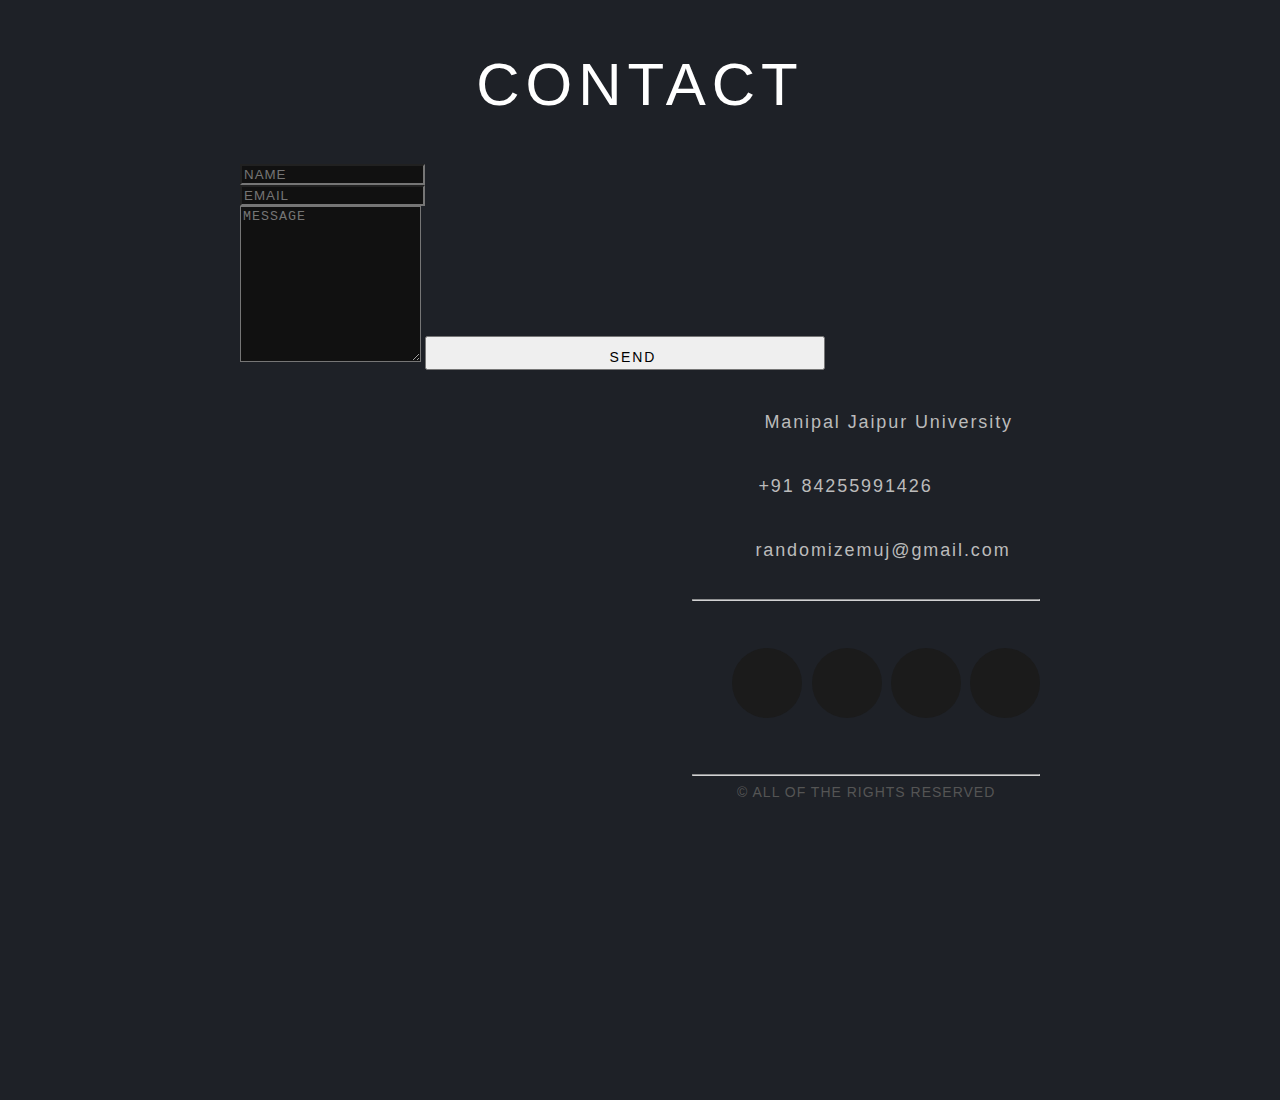
<file: form.html>
<!DOCTYPE html>
<html>
<head>
<title>Registration Form</title>
<style>
body {
  margin: 0;
  padding: 0;
 
}

#contact {
  width: 100%;
  height: 100vh;
  background-color:#1e2127;
  overflow: hidden;
  padding-bottom: 200px;
}

.section-header {
  text-align: center;
  margin: 0 auto;
  padding-top: 50px;
  margin-bottom: 50px;
  font: 300 60px 'Oswald', sans-serif;
  letter-spacing: 6px;
  color: #fff;
  margin-bottom: 25px;
}

.contact-wrapper {
  margin: 0 auto;
  padding-top: 20px;
  position: relative;
  max-width: 800px;
}

/* Begin Left Contact Page */
.form-horizontal {
  float: left;
  max-width: 400px;
  font-family: 'Lato';
  font-weight: 400;
}

.form-control, textarea {
  max-width: 400px;
  background-color: #111;
  color: #fff;
  letter-spacing: 1px;
}

.send-button {
  margin-top: 15px;
  height: 34px;
  width: 400px;
  overflow: hidden;
  transition: all .2s ease-in-out;
}

.button {
  width: 400px;
  height: 34px;
  transition: all .2s ease-in-out;
}

.send-text {
  display: block;
  margin-top: 10px;
  font: 300 14px 'Lato', sans-serif;
  letter-spacing: 2px;
}

.button:hover {
  transform: translate3d(0px, -29px, 0px);
}

/* Begin Right Contact Page */
.direct-contact-container {
  max-width: 400px;
  float: right;
  margin-top: 5px;
}

/* Location, Phone, Email Section */
.contact-list {
  list-style-type: none;
  margin-left: -30px;
  padding-right: 20px;
}

.list-item {
  line-height: 4;
  color: #aaa;
}

.contact-text {
  font: 300 18px 'Lato', sans-serif;
  letter-spacing: 1.9px;
  color: #bbb;
}

.place {
  margin-left: 62px;
}

.phone {
  margin-left: 56px;
}

.gmail {
  margin-left: 53px;
}

.contact-text a {
  color: #bbb;
  text-decoration: none;
  transition-duration: 0.2s;
}

.contact-text a:hover {
  color: #fff;
  text-decoration: none;
}


/* Social Media Icons */
.social-media-list {
  position: relative;
  font-size: 2.3rem;
  text-align: center;
  width: 100%;
}

.social-media-list li a {
  color: #fff;
}

.social-media-list li {
  position: relative; 
  top: 0;
  left: -20px;
  display: inline-block;
  height: 70px;
  width: 70px;
  margin: 10px auto;
  line-height: 70px;
  border-radius: 50%;
  color: #fff;
  background-color: rgb(27,27,27);
  cursor: pointer; 
  transition: all .2s ease-in-out;
}

.social-media-list li:after {
  content: '';
  position: absolute;
  top: 0;
  left: 0;
  width: 70px;
  height: 70px;
  line-height: 70px;
  border-radius: 50%;
  opacity: 0;
  box-shadow: 0 0 0 1px #fff;
  transition: all .2s ease-in-out;
}

.social-media-list li:hover {
  background-color: #fff; 
}

.social-media-list li:hover:after {
  opacity: 1;  
  transform: scale(1.12);
  transition-timing-function: cubic-bezier(0.37,0.74,0.15,1.65);
}

.social-media-list li:hover a {
  color: #111;
}

.copyright {
  font: 200 14px 'Oswald', sans-serif;
  color: #555;
  letter-spacing: 1px;
  text-align: center;
}

hr {
  border-color: rgba(255,255,255,.8); ;
}

/* Begin Media Queries*/
@media screen and (max-width: 760px) {
    #contact {
        height: 1000px;
    }
  .section-header {
    font-size: 65px;
  }
  .direct-contact-container, .form-horizontal {
    float: none;
    margin: 10px auto;
  }  
  .direct-contact-container {
    margin-top: 60px;
    max-width: 300px;
  }    
  .social-media-list li {
    height: 60px;
    width: 60px;
    line-height: 60px;
  }
  .social-media-list li:after {
    width: 60px;
    height: 60px;
    line-height: 60px;
  }
}

@media screen and (max-width: 569px) {
  #contact {
    height: 1200px;
    }
  .section-header{
    font-size: 50px;
  }
  .direct-contact-container, .form-wrapper {
    float: none;
    margin: 0 auto;
  }  
  .form-control, textarea {
    max-width: 340px;
    margin: 0 auto;
  }
  
  .name, .email, textarea {
    width: 280px;
  } 
  .direct-contact-container {
    margin-top: 60px;
    max-width: 280px;
  }  
  .social-media-list {
    left: 0;
  }
  .social-media-list li {
    height: 55px;
    width: 55px;
    line-height: 55px;
    font-size: 2rem;
  }
  .social-media-list li:after {
    width: 55px;
    height: 55px;
    line-height: 55px;
  }
  
}

@media screen and (max-width: 410px) {
  .send-button {
    width: 99%;
  }
}
</style>
   <script src="https://ajax.googleapis.com/ajax/libs/jquery/3.4.0/jquery.min.js"></script>
</head>
<body>
<form name="contact" method="POST" data-netlify="true">
<section id="contact">
  
  <h1 class="section-header">CONTACT</h1>
  
  <div class="contact-wrapper">
    
  
    
    <form class="form-horizontal" role="form" method="post" action="contact.php">
       
      <div class="form-group">
        <div class="col-sm-12">
          <input type="text" class="form-control" id="name" placeholder="NAME" name="name" value="">
        </div>
      </div>

      <div class="form-group">
        <div class="col-sm-12">
          <input type="email" class="form-control" id="email" placeholder="EMAIL" name="email" value="">
        </div>
      </div>

      <textarea class="form-control" rows="10" placeholder="MESSAGE" name="message"></textarea>
      
      <button class="btn btn-primary send-button" id="submit" type="submit" value="SEND">
        <div class="button">
          <i class="fa fa-paper-plane"></i><span class="send-text">SEND</span>
        </div>
      
      </button>
      
    </form>
    
   
      <div class="direct-contact-container">

        <ul class="contact-list">
          <li class="list-item"><i class="fa fa-map-marker fa-2x"><span class="contact-text place"> Manipal Jaipur University</span></i></li>
          
          <li class="list-item"><i class="fa fa-phone fa-2x"><span class="contact-text phone"><a href="tel:1-212-555-5555" title="Give me a call">+91 84255991426</a></span></i></li>
          
          <li class="list-item"><i class="fa fa-envelope fa-2x"><span class="contact-text gmail"><a href="mailto:#" title="Send me an email">randomizemuj@gmail.com</a></span></i></li>
          
        </ul>

        <hr>
        <ul class="social-media-list">
          <li><a href="#" target="_blank" class="contact-icon">
            <i class="fa fa-github" aria-hidden="true"></i></a>
          </li>
          <li><a href="#" target="_blank" class="contact-icon">
            <i class="fa fa-linkedin" aria-hidden="true"></i></a>
          </li>
          <li><a href="#" target="_blank" class="contact-icon">
            <i class="fa fa-instagram" aria-hidden="true"></i></a>
          </li>
          <li><a href="#" target="_blank" class="contact-icon">
            <i class="fa fa-facebook" aria-hidden="true"></i></a>
          </li>
        </ul>
        <hr>

        <div class="copyright">&copy; ALL OF THE RIGHTS RESERVED</div>

      </div>
    
  </div>
  
</section>  
  
  
</form>
<script>
$(function() {

   $(".input input").focus(function() {

      $(this).parent(".input").each(function() {
         $("label", this).css({
            "line-height": "18px",
            "font-size": "18px",
            "font-weight": "100",
            "top": "0px"
         })
         $(".spin", this).css({
            "width": "100%"
         })
      });
   }).blur(function() {
      $(".spin").css({
         "width": "0px"
      })
      if ($(this).val() == "") {
         $(this).parent(".input").each(function() {
            $("label", this).css({
               "line-height": "60px",
               "font-size": "24px",
               "font-weight": "300",
               "top": "10px"
            })
         });

      }
   });

   $(".button").click(function(e) {
      var pX = e.pageX,
         pY = e.pageY,
         oX = parseInt($(this).offset().left),
         oY = parseInt($(this).offset().top);

      $(this).append('<span class="click-efect x-' + oX + ' y-' + oY + '" style="margin-left:' + (pX - oX) + 'px;margin-top:' + (pY - oY) + 'px;"></span>')
      $('.x-' + oX + '.y-' + oY + '').animate({
         "width": "500px",
         "height": "500px",
         "top": "-250px",
         "left": "-250px",

      }, 600);
      $("button", this).addClass('active');
   })

   $(".alt-2").click(function() {
      if (!$(this).hasClass('material-button')) {
         $(".shape").css({
            "width": "100%",
            "height": "100%",
            "transform": "rotate(0deg)"
         })

         setTimeout(function() {
            $(".overbox").css({
               "overflow": "initial"
            })
         }, 600)

         $(this).animate({
            "width": "140px",
            "height": "140px"
         }, 500, function() {
            $(".box").removeClass("back");

            $(this).removeClass('active')
         });

         $(".overbox .title").fadeOut(300);
         $(".overbox .input").fadeOut(300);
         $(".overbox .button").fadeOut(300);

         $(".alt-2").addClass('material-buton');
      }

   })

   $(".material-button").click(function() {

      if ($(this).hasClass('material-button')) {
         setTimeout(function() {
            $(".overbox").css({
               "overflow": "hidden"
            })
            $(".box").addClass("back");
         }, 200)
         $(this).addClass('active').animate({
            "width": "700px",
            "height": "700px"
         });

         setTimeout(function() {
            $(".shape").css({
               "width": "50%",
               "height": "50%",
               "transform": "rotate(45deg)"
            })

            $(".overbox .title").fadeIn(300);
            $(".overbox .input").fadeIn(300);
            $(".overbox .button").fadeIn(300);
         }, 700)

         $(this).removeClass('material-button');

      }

      if ($(".alt-2").hasClass('material-buton')) {
         $(".alt-2").removeClass('material-buton');
         $(".alt-2").addClass('material-button');
      }

   });

});
</script>
</body>
</html>
</file>
